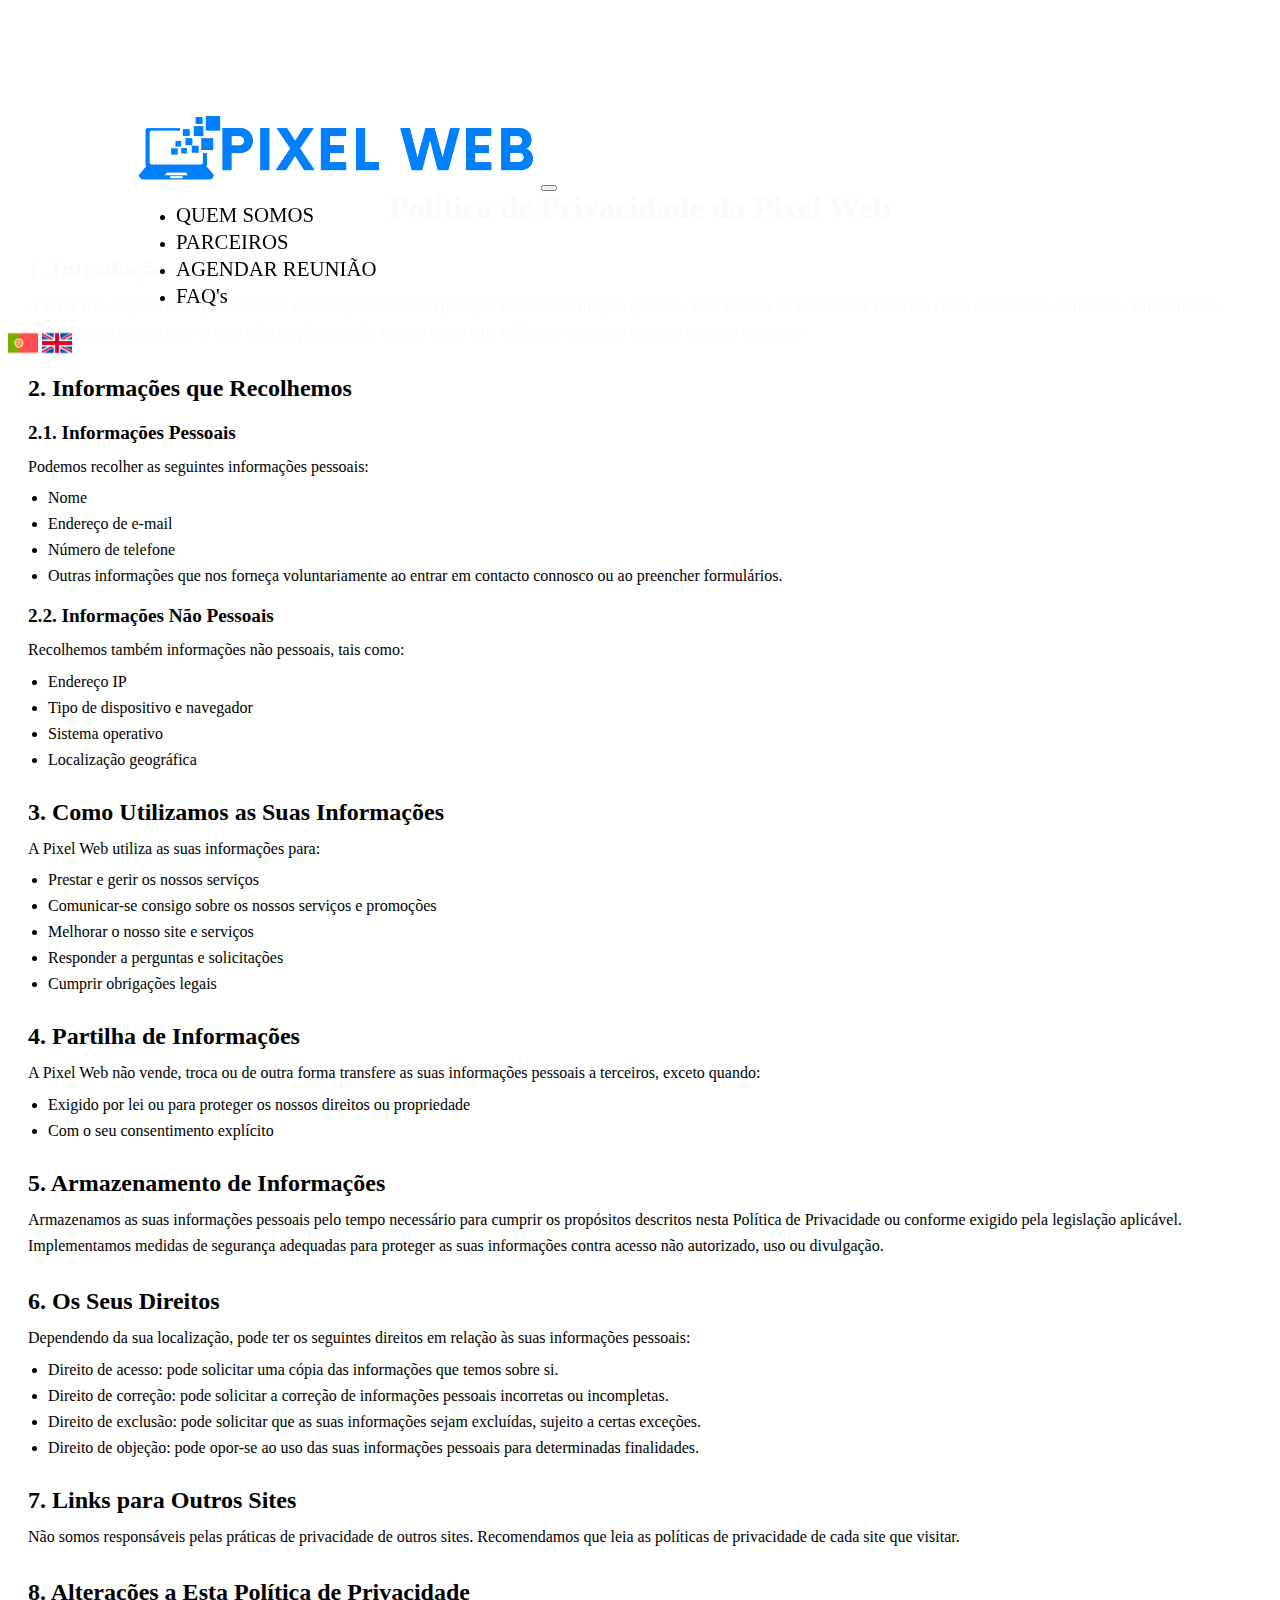
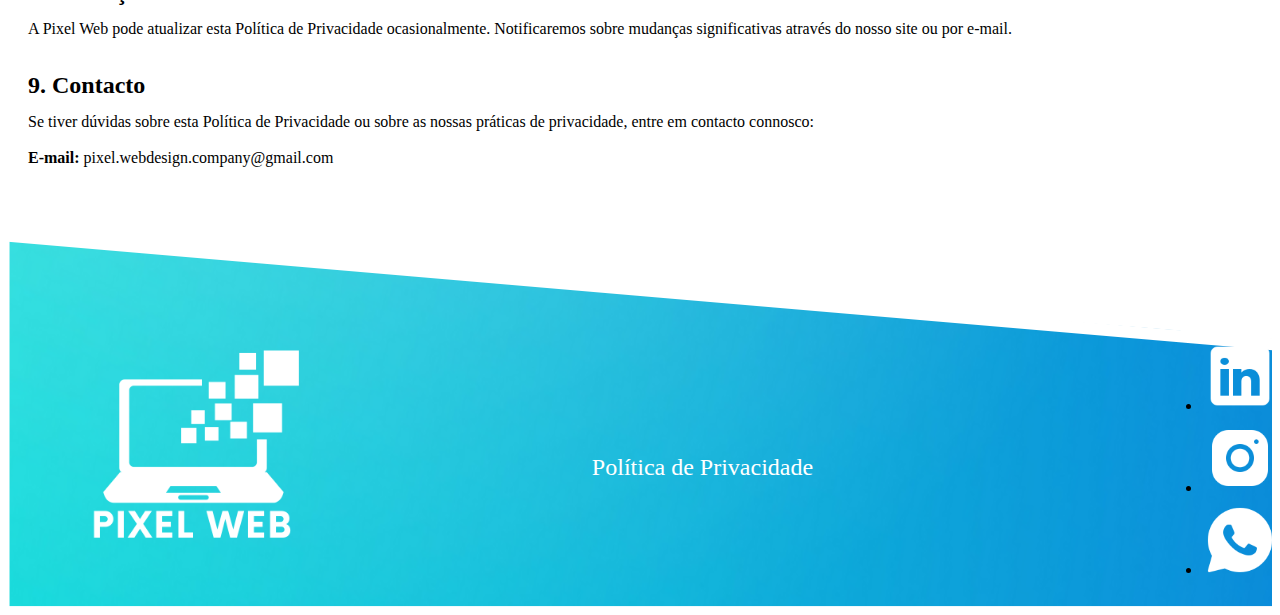
<file: Website Pixel/Politica/politica.html>
<!DOCTYPE html>
<html lang="en">
<head>
    <meta charset="UTF-8">
    <meta name="viewport" content="width=device-width, initial-scale=1.0">
    <title>Pixel Web</title>

    <link rel="icon" href="../Fotos/mini-logo2.png" type="image/x-icon">

    <link href="https://cdn.jsdelivr.net/npm/bootstrap@5.3.0-alpha2/dist/css/bootstrap.min.css" rel="stylesheet"
        integrity="sha384-aFq/bzH65dt+w6FI2ooMVUpc+21e0SRygnTpmBvdBgSdnuTN7QbdgL+OapgHtvPp" crossorigin="anonymous">
    <link rel="stylesheet" href="./politica .css">

    <link rel="preconnect" href="https://fonts.googleapis.com">
    <link rel="preconnect" href="https://fonts.gstatic.com" crossorigin>
    <link href="https://fonts.googleapis.com/css2?family=Noto+Sans:ital,wght@0,100..900;1,100..900&display=swap" rel="stylesheet">

    
    <style>
        
    </style>

</head>
<body>
    <!--Header-->

    <section id="header">
        <nav class="navbar navbar-expand-lg fixed-top">
            <div class="container-fluid">
                <a class="navbar-brand logo" href="../index.html">
                    <!-- Adicionei o ID ao logotipo -->
                    <img id="logo-img" src="../Fotos/logo-header4.png" alt="Logotipo" height="80">
                </a>
        
                <button class="navbar-toggler" type="button" data-bs-toggle="collapse" data-bs-target="#navbarSupportedContent"
                    aria-controls="navbarSupportedContent" aria-expanded="false" aria-label="Toggle navigation">
                    <span class="navbar-toggler-icon"></span>
                </button>
                <div class="collapse navbar-collapse" id="navbarSupportedContent">
                    <ul class="navbar-nav mb-2 mb-lg-0">
                        <li class="nav-item"><a class="nav-link header-text" href="../index.html#quem-somos" id="quem_somos">QUEM SOMOS</a></li>
                        <li class="nav-item"><a class="nav-link header-text" href="../index.html#parceiros" id="parceiros">PARCEIROS</a></li>
                        <li class="nav-item"><a class="nav-link header-text" href="../index.html#reuniao"  id="reuniao">AGENDAR REUNIÃO</a></li>
                        <li class="nav-item"><a class="nav-link header-text" href="../index.html#faqs" id="faqs">FAQ's</a></li>
                    </ul>
                </div>
                <div class="ml-auto">
                    <a href="#"  class="language-icon" title="Português" onclick="changeLanguage('pt')">
                        <img src="../Fotos/portugal.png" alt="Português" height="30">
                    </a>
                    <a href="#" class="language-icon" title="English" onclick="changeLanguage('en')">
                        <img src="../Fotos/reino-unido.png" alt="English" height="30">
                    </a>
                </div>
            </div>
        </nav>            
    </section>
    
    <!--main-->

    <main class="privacy-policy">
        <div class="container">
            <h1 id="tituloPolitica">Política de Privacidade da Pixel Web</h1>
            
            <h2 id="titulo1">1. Introdução</h2>
            <p id="titulo1Texto">A Pixel Web respeita a sua privacidade e está comprometida em proteger as suas informações pessoais. Esta Política de Privacidade descreve como recolhemos, utilizamos, armazenamos, divulgamos e protegemos as suas informações quando visita o nosso site, utiliza os nossos serviços ou interage connosco.</p>
        
            <h2 id="titulo2">2. Informações que Recolhemos</h2>
            <h3 id="titulo21">2.1. Informações Pessoais</h3>
            <p id="texto21">Podemos recolher as seguintes informações pessoais:</p>
            <ul>
                <li id="nome21">Nome</li>
                <li id="email21">Endereço de e-mail</li>
                <li id="telefone21">Número de telefone</li>
                <li id="informacoes21">Outras informações que nos forneça voluntariamente ao entrar em contacto connosco ou ao preencher formulários.</li>
            </ul>
        
            <h3 id="titulo22">2.2. Informações Não Pessoais</h3>
            <p id="texto22">Recolhemos também informações não pessoais, tais como:</p>
            <ul>
                <li id="endereco22">Endereço IP</li>
                <li id="tipo22">Tipo de dispositivo e navegador</li>
                <li id="sistema22">Sistema operativo</li>
                <li id="localizacao22">Localização geográfica</li>
            </ul>
        
            <h2 id="titulo3">3. Como Utilizamos as Suas Informações</h2>
            <p id="texto3">A Pixel Web utiliza as suas informações para:</p>
            <ul>
                <li id="prestar3">Prestar e gerir os nossos serviços</li>
                <li id="comunicar3">Comunicar-se consigo sobre os nossos serviços e promoções</li>
                <li id="melhorar3">Melhorar o nosso site e serviços</li>
                <li id="responder3">Responder a perguntas e solicitações</li>
                <li id="cumprir3">Cumprir obrigações legais</li>
            </ul>
        
            <h2 id="titulo4">4. Partilha de Informações</h2>
            <p id="texto4">A Pixel Web não vende, troca ou de outra forma transfere as suas informações pessoais a terceiros, exceto quando:</p>
            <ul>
                <li id="exigido4">Exigido por lei ou para proteger os nossos direitos ou propriedade</li>
                <li id="com4">Com o seu consentimento explícito</li>
            </ul>
        
            <h2 id="titulo5">5. Armazenamento de Informações</h2>
            <p id="texto5">Armazenamos as suas informações pessoais pelo tempo necessário para cumprir os propósitos descritos nesta Política de Privacidade ou conforme exigido pela legislação aplicável. Implementamos medidas de segurança adequadas para proteger as suas informações contra acesso não autorizado, uso ou divulgação.</p>
        
            <h2 id="titulo6">6. Os Seus Direitos</h2>
            <p id="texto6">Dependendo da sua localização, pode ter os seguintes direitos em relação às suas informações pessoais:</p>
            <ul>
                <li id="acesso6">Direito de acesso: pode solicitar uma cópia das informações que temos sobre si.</li>
                <li id="correcao6">Direito de correção: pode solicitar a correção de informações pessoais incorretas ou incompletas.</li>
                <li id="exclusao6">Direito de exclusão: pode solicitar que as suas informações sejam excluídas, sujeito a certas exceções.</li>
                <li id="objecao6">Direito de objeção: pode opor-se ao uso das suas informações pessoais para determinadas finalidades.</li>
            </ul>
        
            <h2 id="tiutlo7">7. Links para Outros Sites</h2>
            <p id="texto7">Não somos responsáveis pelas práticas de privacidade de outros sites. Recomendamos que leia as políticas de privacidade de cada site que visitar.</p>
        
            <h2 id="tiutlo8">8. Alterações a Esta Política de Privacidade</h2>
            <p id="texto8">A Pixel Web pode atualizar esta Política de Privacidade ocasionalmente. Notificaremos sobre mudanças significativas através do nosso site ou por e-mail.</p>
        
            <h2 id="titulo9">9. Contacto</h2>
            <p id="text9">Se tiver dúvidas sobre esta Política de Privacidade ou sobre as nossas práticas de privacidade, entre em contacto connosco:</p>
            <p><strong>E-mail:</strong> pixel.webdesign.company@gmail.com</a></p>
        </div>
        
    </main>

    <!--Footer-->

    <section id="footer">
        <footer class="d-flex flex-wrap justify-content-between align-items-center py-3 my-4">
            <div class="logotipo-footer col-md-4 d-flex align-items-center">
                <a href="../index.html" class="mb-3 me-2 mb-md-0 text-body-secondary text-decoration-none lh-1">
                    <img src="../Fotos/imagem-acima-banner.png" alt="Logotipo" height="215">
                </a>
            </div>

            
            <div class="privacy-policy-container">
                <a href="../Politica/politica.html" class="privacy-policy" id="politica">Política de Privacidade</a>
            </div>

            <ul class="logos nav col-md-3 justify-content-end list-unstyled d-flex align-items-center">
                <li class="ms-3 d-flex align-items-center logo-rs">
                    <a href="https://www.linkedin.com/in/pixel-web-094b05334/">
                        <img src="../Fotos/linkedin.png" alt="LinkedIn" height="50">
                    </a>
                </li>
                <li class="ms-3 d-flex align-items-center logo-rs">
                    <a href="https://www.instagram.com/pixel_webdev">
                        <img src="../Fotos/instagram.png" alt="Instagram" height="30">
                    </a>
                </li>
                <li class="ms-3 d-flex align-items-center logo-rs whatsapp">
                    <a href="ttps://wa.me/915417824">
                        <img src="../Fotos/whatsapp.png" alt="WhatsApp" height="30">
                    </a>
                </li>
            </ul>
        </footer>
    </section>

    <script src="scriptP.js"></script>

    <script>
    const faqs = document.querySelectorAll('.faq');

    faqs.forEach(faq => {
        faq.addEventListener('click', () => {
            faq.classList.toggle('active');
        });
    });
    </script>




    <script src="https://cdn.jsdelivr.net/npm/bootstrap@5.3.0-alpha3/dist/js/bootstrap.bundle.min.js"
        integrity="sha384-ENjdO4Dr2bkBIFxQpeoTz1HIcje39Wm4jDKdf19U8gI4ddQ3GYNS7NTKfAdVQSZe"
        crossorigin="anonymous">
    </script>
        
</body>
</html>
</file>
<file: Website Pixel/Politica/politica .css>
/*[base64]*/
/*Header*/
#header {
    background-color: rgba(255, 255, 255, 0.85); /* Branco com 85% de opacidade */
    position: fixed;
    width: 100%;
    z-index: 999; /* Certifica que o header está acima de outros elementos */
}


#header .navbar-nav .nav-link:hover {
    color: black; /* Cor preta ao passar o mouse */
}

/* Ajustes gerais */
body {
    padding-top: 100px; /* Altura da navbar */
}

.nav-item:hover .nav-link {
    color: black; /* Ajuste correto para hover no item */
}

.logo {
    padding-top: 1.5%;
    padding-bottom: 1.5%;
    padding-left: 10%;
}
.navbar-nav {
    flex-grow: 1;
    padding-left: 10%;
}
.navbar {
    background-color: rgba(255, 255, 255, 0.85); /* Cor branca com 90% de opacidade */
    /*box-shadow: 0 2px 10px rgba(0, 0, 0, 0.1);  Sombra leve */
}

.navbar-brand, .nav-link {
    font-size: 1.3rem;
}

.nav-link {
    padding: 0;
}

.nav-item {
    margin: 3px 20px;
    padding: 0;
}
.header-text{
    color:black
}
/* Estilos responsivos */
@media (min-width: 2000px) {
    .logo {
        padding-left: 15%;
    }

    .navbar-nav {
        padding-left: 23%;
    }
}

/* Mobile Adjustments */
@media (max-width: 600px) {
    .nav-item {
        margin: 1px 0;
    }
    .logo {
        padding-top: 2%;
        padding-bottom: 1.5%;
        padding-left: 2%;
    }
    .navbar-nav {
        text-align: center;
        padding-left: 0;
    }
    .navbar-brand img {
        height: 50px;
    }
    .navbar-brand, .nav-link, .dropdown-item {
        font-size: 1rem;
    }
    /* Estilo para o menu colapsado */
    .navbar-collapse {
        background-color: white; /* Cor de fundo branca */
        padding: 10px 0; /* Espaçamento superior e inferior */
        border-radius: 10px; /* Arredondar os cantos */
        box-shadow: 0 2px 10px rgba(0, 0, 0, 0.1); /* Sombra leve para profundidade */
    }

    /* Estilo para os links do menu */
    .navbar-collapse .nav-link {
        color: black; /* Cor do texto preta */
        padding: 10px 20px; /* Aumenta o espaçamento interno */
        border-bottom: 1px solid #eaeaea; /* Divisória entre os itens */
        font-size: 130%;
    }

    /* Remove a divisória do último item */
    .navbar-collapse .nav-link:last-child {
        border-bottom: none; /* Remove a divisória do último item */
    }

    /* Cor do texto ao passar o mouse */
    .navbar-collapse .nav-link:hover {
        background-color: #f8f9fa; /* Cor de fundo ao passar o mouse (opcional) */
        color: #007bff; /* Cor do texto ao passar o mouse (opcional) */
    }
}

/*[base64]*/
/*Main*/

main {
    margin-top: 100px; /* Desce o main 100px */
    margin: 40px auto; /* Margem lateral automática para centralizar */
    padding: 20px; /* Espaçamento interno */
    /* Removido o background-color */
    border-radius: 8px; /* Bordas arredondadas, pode remover se não quiser bordas */
    box-shadow: none; /* Removido a sombra */
}

.privacy-policy {
    padding: 20px;
}

h1 {
    font-size: 2em;
    margin-bottom: 20px;
    color: #000; /* Cor do título em preto */
    text-align: center;
}

h2 {
    font-size: 1.5em;
    margin-top: 30px;
    margin-bottom: 10px;
    color: #000; /* Cor dos subtítulos em preto */
}

h3 {
    font-size: 1.2em;
    margin-top: 20px;
    margin-bottom: 10px;
    color: #000; /* Cor dos subtítulos de nível 3 em preto */
}

p {
    margin: 10px 0;
    line-height: 1.6;
    color: #000; /* Texto em preto */
}

ul {
    margin: 10px 0 20px 20px;
    padding: 0;
    list-style-type: disc;
}

li {
    margin-bottom: 8px;
    color: #000; /* Texto em preto */
}

a {
    color: #007BFF; /* Cor dos links */
    text-decoration: none;
}




/*[base64]*/
/*Footer*/


#footer {
    background-image: url('../Fotos/Imagem-footer2.svg');
    background-size: cover;
    padding-bottom: 0;
    color: white;
    display: flex;
    padding:0;
    margin:0;
    height: 100%
}

footer {
    display: flex;
    flex-wrap: wrap;
    justify-content: space-between; /* Distribui logo e logos nas extremidades */
    align-items: center;
    width: 100%;
}

.logotipo-footer {
    padding-left: 6%;
    margin-bottom: 0; /* Ajusta a margem inferior para remover espaços */
    position: relative; /* Permite usar top e bottom */
    top: 15px; /* Ajusta a posição para cima */
    /* Para subir ainda mais, aumente o valor negativo */
}

.logos {
    padding: 0;
    margin-top: 8%; /* Remove o espaço em branco adicional acima das logos */
}

.logo-rs {
    padding-left: 5%;
}

.whatsapp {
    padding-right: 15%;
}

.logos img {
    height: 70px;
    width: auto;
}

/* Centraliza e alinha verticalmente a política de privacidade */
.privacy-policy-container {
    display: flex;
    justify-content: center;
    align-items: center;
    flex-direction: column;
    margin-top: 7%;
    padding-right: 6%;
    font-size: 150%;
}

.privacy-policy {
    color: white;
    text-decoration: none;
    
    
}

.privacy-policy:hover {
    text-decoration: underline;
}

@media (max-width: 600px) {
    footer {
        flex-direction: column; /* Empilha os elementos verticalmente */
        text-align: center;     /* Centraliza todos os elementos */
    }

    .logotipo-footer, .privacy-policy-container, .logos {
        margin-bottom: 15px; /* Adiciona espaçamento entre os elementos */
    }

    .logotipo-footer {
        text-align: center; /* Centraliza o logotipo */
    }

    .privacy-policy-container {
        padding:0;
        text-align: center; /* Centraliza a política de privacidade */
    }

    .logos {
        justify-content: center; /* Centraliza as logos das redes sociais */
    }

    .logo-rs {
        padding-left: 0; /* Remove padding lateral para centralizar melhor */
    }

    .whatsapp {
        padding-right: 0; /* Remove padding lateral para centralizar melhor */
    }
}
/*[base64]*/
</file>
